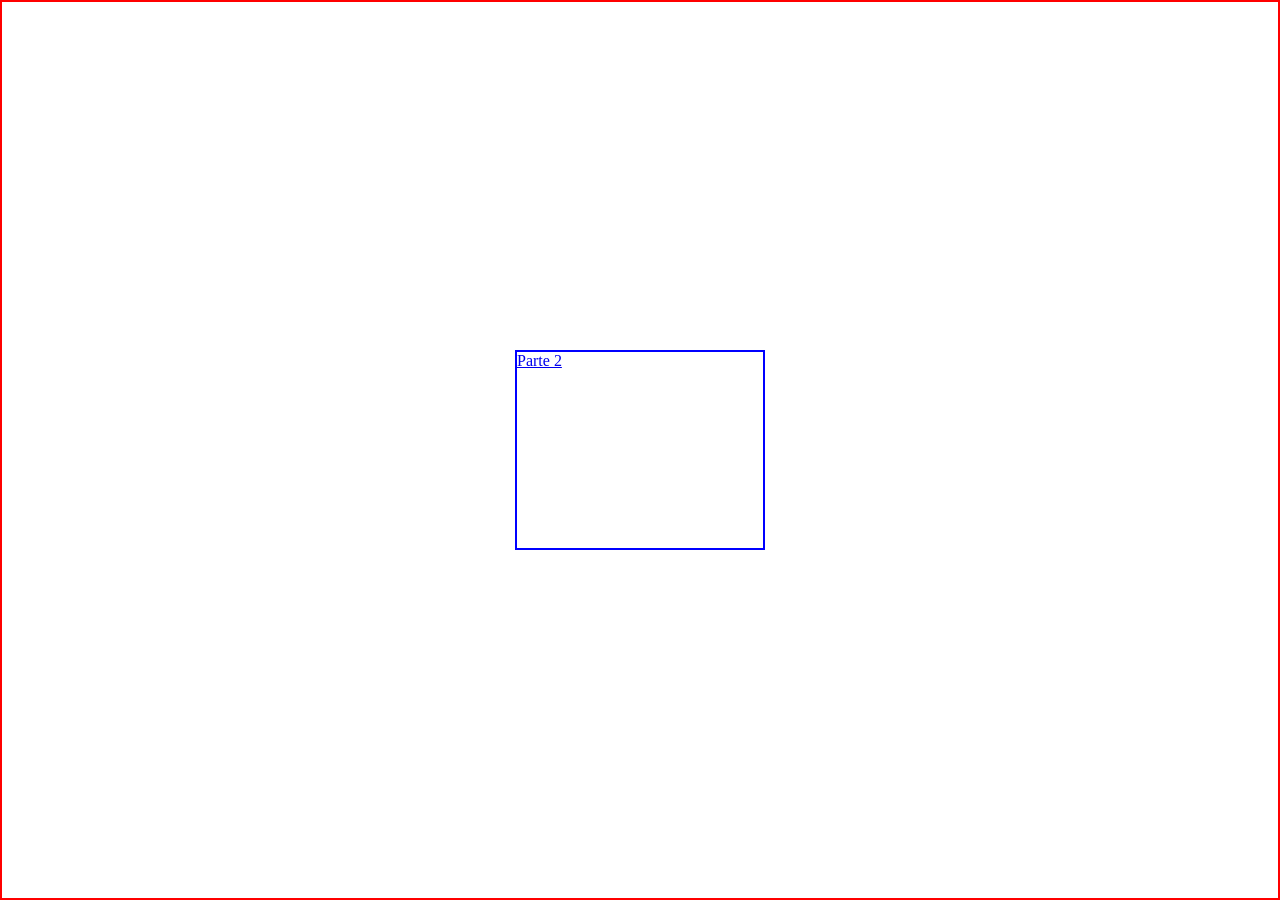
<file: index.html>
<!DOCTYPE html>
<html lang="pt-br">
<head>
    <meta charset="UTF-8">
    <meta name="viewport" content="width=device-width, initial-scale=1.0">
    <link rel="stylesheet" href="./style.css">
    <title>Display Flex 1</title>
</head>
<body>
    <header>
        <p>
            <a href="./parte2.html">Parte 2</a>
        </p>
    </header>
</body>
</html>
</file>
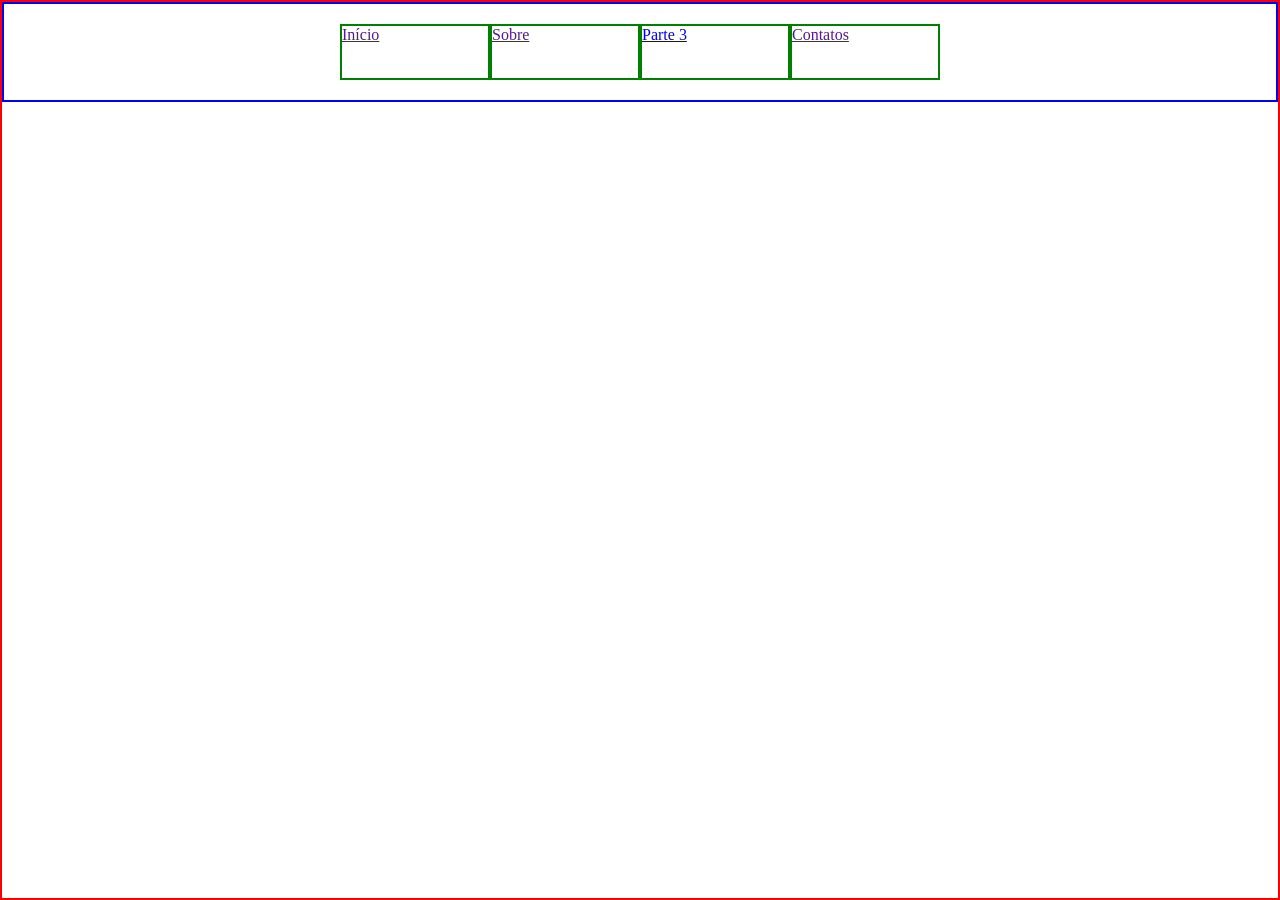
<file: parte2.html>
<!DOCTYPE html>
<html lang="pt-br">
<head>
    <meta charset="UTF-8">
    <meta name="viewport" content="width=device-width, initial-scale=1.0">
    <link rel="stylesheet" href="">
    <link rel="stylesheet" href="./style2.css">
    <title>Parte 2</title>
</head>
<body>
    <header>
            <a href="">Início</a>
            <a href="">Sobre</a>
            <a href="./parte3.html">Parte 3</a>
            <a href="">Contatos</a>
    </header>
</body>
</html>
</file>
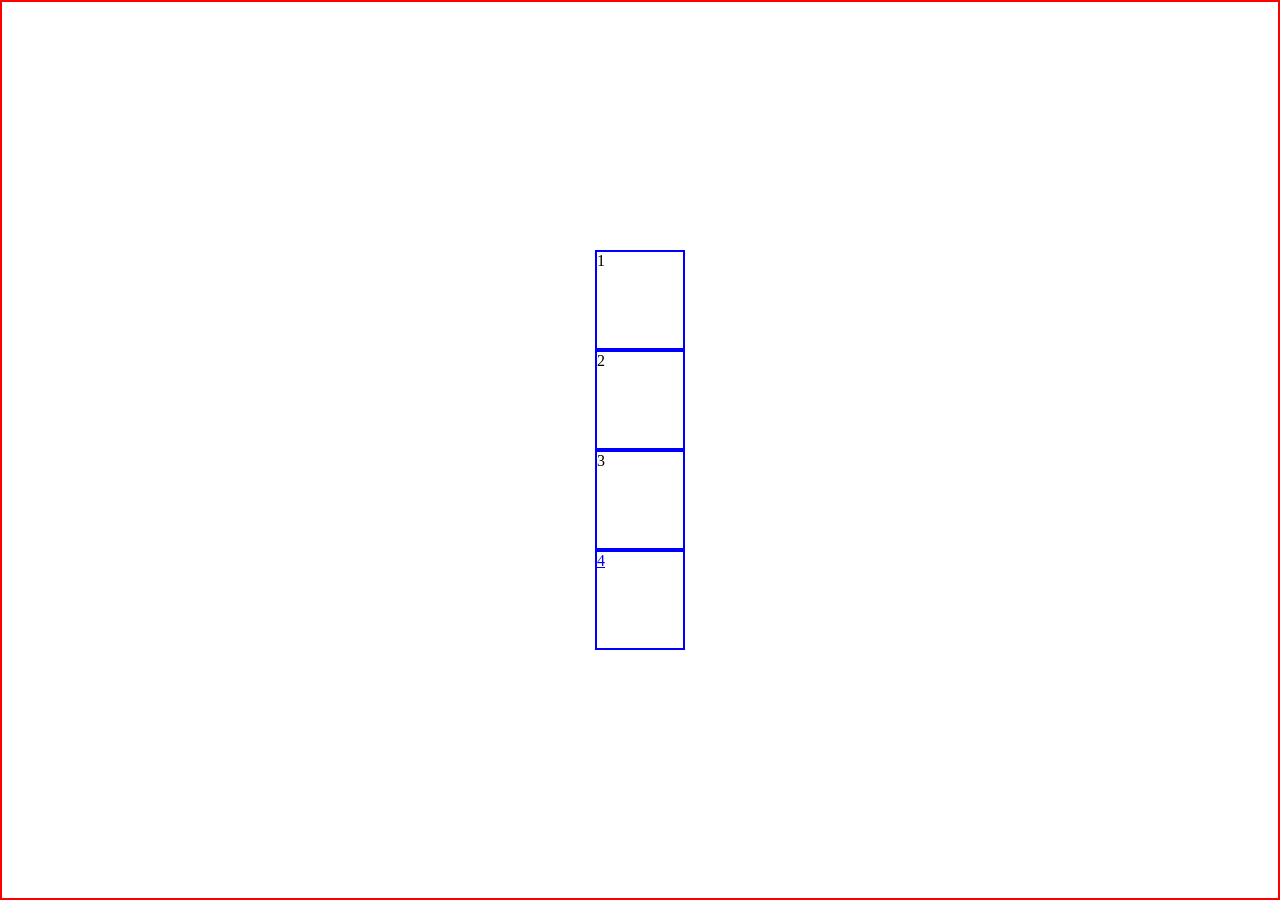
<file: parte3.html>
<!DOCTYPE html>
<html lang="pt-br">
<head>
    <meta charset="UTF-8">
    <meta name="viewport" content="width=device-width, initial-scale=1.0">
    <link rel="stylesheet" href="./style3.css">
    <title>Parte 3</title>
</head>
<body>
    <header>
        <p>1</p>
        <p>2</p>
        <p>3</p>
        <a href="./parte4.html">4</a>
    </header>
</body>
</html>
</file>
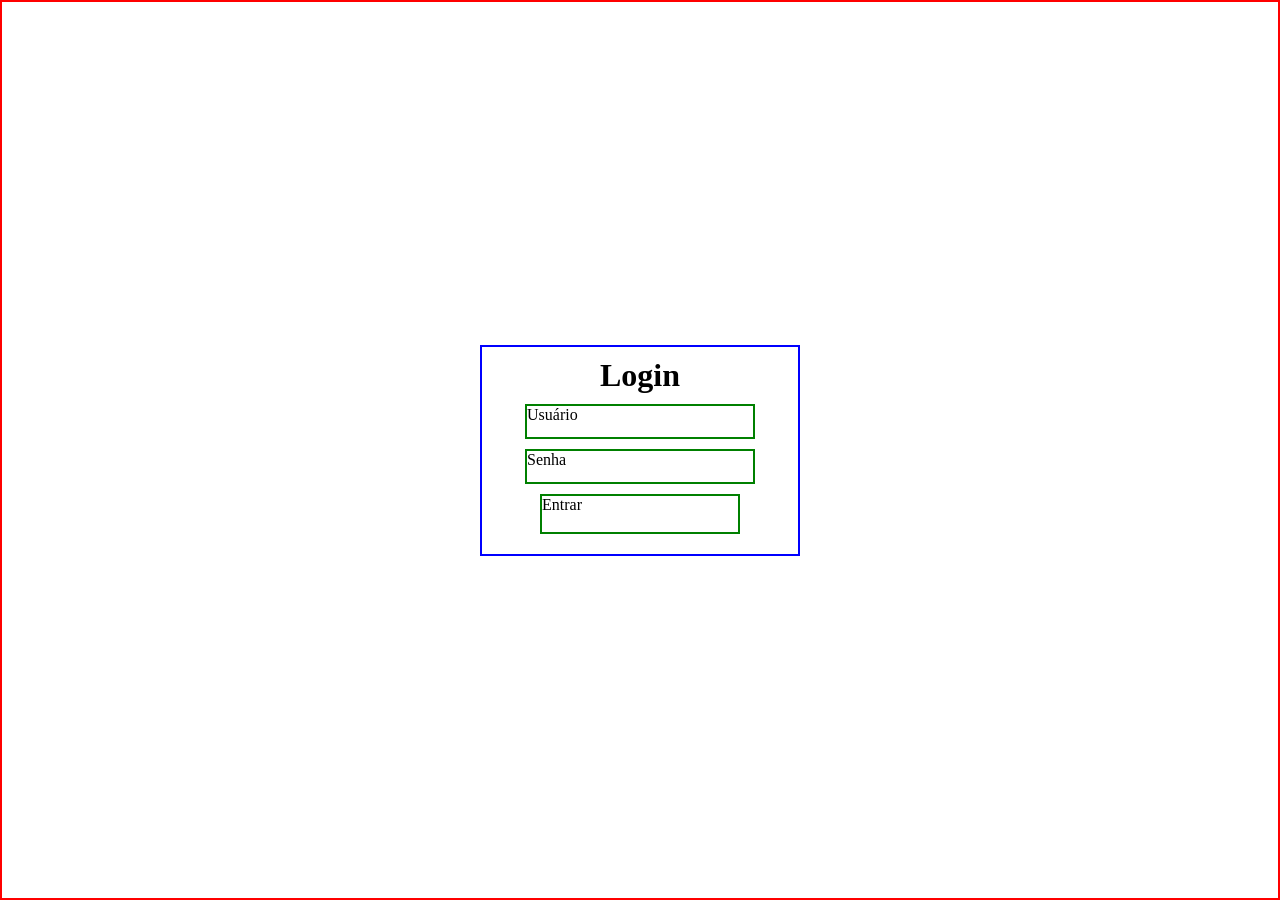
<file: parte4.html>
<!DOCTYPE html>
<html lang="pt-br">

<head>
    <meta charset="UTF-8">
    <meta name="viewport" content="width=device-width, initial-scale=1.0">
    <link rel="stylesheet" href="./style4.css">
    <title>Parte 4</title>
</head>

<body>
    <header>
        <div class="login">
            <h1>Login</h1>

            <div class="usuario">Usuário</div>
            <div class="senha">Senha</div>
            <div class="entrar">Entrar</div>
        </div>
    </header>
</body>

</html>
</file>
<file: style.css>
* {
    margin: 0;
    padding: 0;
    box-sizing: border-box;
}

body {
    border: 2px solid red;
    display: flex;
    align-items: center;
    justify-content: center;
    height: 100vh;
}

header {
    border: 2px solid blue;
    width:250px;
    height: 200px;
}
</file>
<file: style2.css>
* {
    margin: 0;
    padding: 0;
    box-sizing: border-box;
}

body {
    border: 2px solid red;
    height: 100vh;
}

header {
    border: 2px solid blue;
    height: 100px;
    display: flex;
    padding: 20px;
    justify-content: center;
    
}

a {
    border: 2px solid green;
    width: 150px;
}
</file>
<file: style3.css>
* {
    margin: 0;
    padding: 0;
    box-sizing: border-box;
}

body {
    border: 2px solid red;
    height: 100vh;
    display: flex;
    align-items: center;
    justify-content: center;
}

p, a {
    border: 2px solid blue;
    display: inline-block;
    width: 90px;
    height: 100px;
}

header {
    display: flex;
    flex-direction: column;
}
</file>
<file: style4.css>
* {
    margin: 0;
    padding: 0;
    box-sizing: border-box;
}

body {
    border: 2px solid red;
    display: flex;
    align-items: center;
    justify-content: center;
    height: 100vh;
}


header {
    border: 2px solid blue;
    width: 320px;
    display: flex;
    flex-direction: column;
    align-items: center;
    justify-content: center;
    padding-bottom: 20px;
}

.senha, .usuario {
    width: 230px;
    height: 35px;
    border: 2px solid green;
    margin-bottom: 10px;
}

h1 {
    margin: 10px;
    text-align: center;
}

.entrar{
    width: 200px;
    height: 40px;
    border: 2px solid green;
    margin-bottom: 20px;
    margin: auto;
}
</file>
